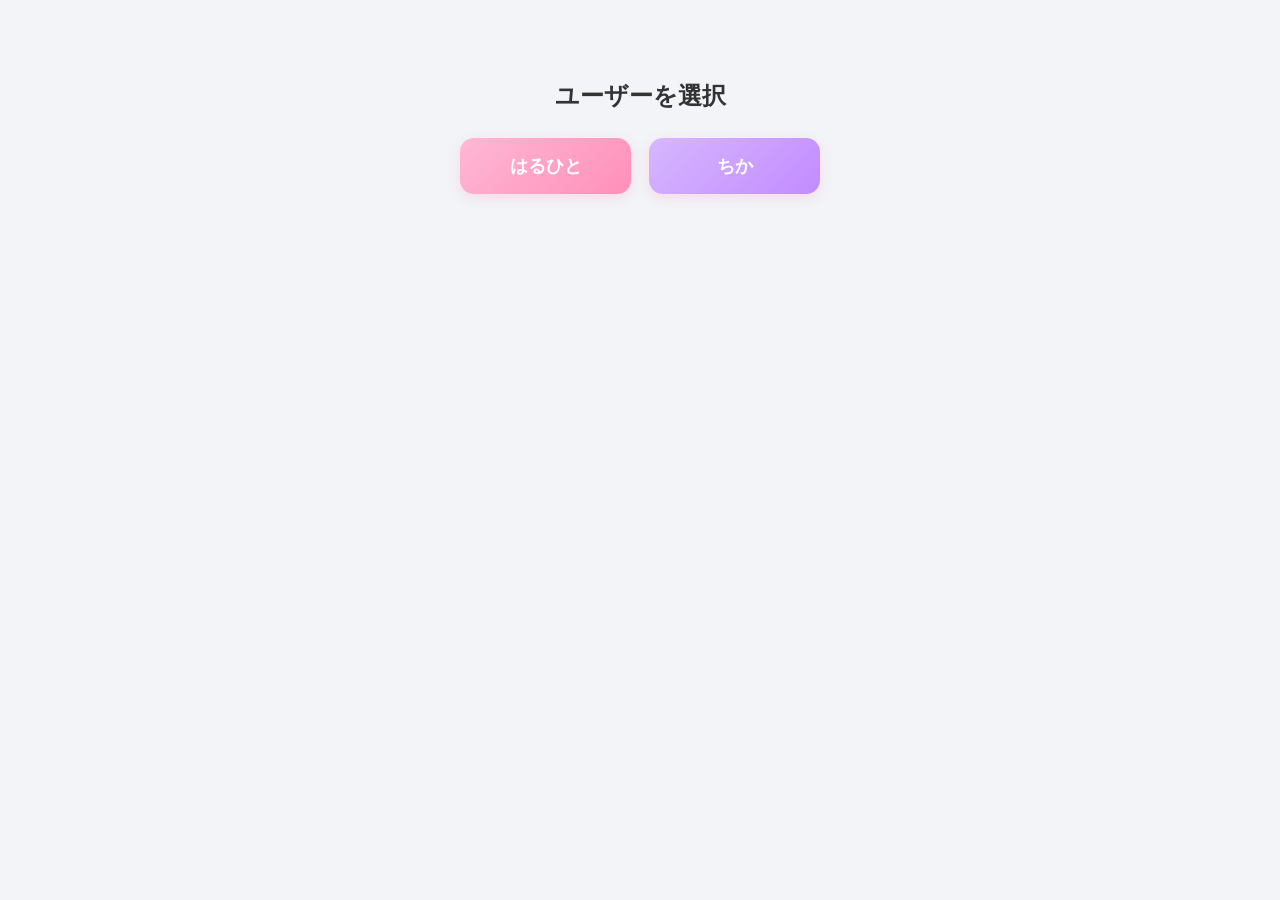
<file: index.html>
<!DOCTYPE html>
<html lang="ja">
<head>
  <meta charset="UTF-8">
  <meta name="viewport" content="width=device-width, initial-scale=1.0">
  <title>User Select</title>
  <link rel="stylesheet" href="css/login.css">
</head>
<body>

  <div class="container">
    <h2 class="title">ユーザーを選択</h2>

    <div class="user-button-grid">
      <button class="user-btn user-haruhito" onclick="loginAs('haruhito')">はるひと</button>
      <button class="user-btn user-chika" onclick="loginAs('chika')">ちか</button>
    </div>
  </div>

  <script src="js/login.js"></script>
</body>
</html>
</file>
<file: css/login.css>
/* 背景 */
body {
  margin: 0;
  padding: 0;
  background: #f2f4f7;
  font-family: "Helvetica Neue", "Inter", Arial, sans-serif;
}

/* コンテナ */
.container {
  max-width: 360px;
  margin: 80px auto;
  text-align: center;
}

/* タイトル */
.title {
  font-size: 24px;
  font-weight: 700;
  color: #333;
  margin-bottom: 26px;
}

/* ユーザーボタンのグリッド */
.user-button-grid {
  display: grid;
  grid-template-columns: 1fr 1fr;
  gap: 18px;
  margin-top: 20px;
}

/* ボタン共通（パステル） */
.user-btn {
  padding: 16px 0;
  font-size: 18px;
  border: none;
  border-radius: 14px;
  cursor: pointer;
  font-weight: 600;
  color: white;
  box-shadow: 0 4px 12px rgba(255,150,180,0.25);
  transition: 0.25s;
}

/* はるひと（ピンクパステル） */
.user-haruhito {
  background: linear-gradient(135deg, #ffb7d5, #ff8fb8);
}

.user-haruhito:hover {
  background: linear-gradient(135deg, #ff9fc8, #ff7aa8);
  box-shadow: 0 6px 16px rgba(255,150,180,0.35);
}

/* ちか（パープルパステル） */
.user-chika {
  background: linear-gradient(135deg, #d7b7ff, #c28bff);
}

.user-chika:hover {
  background: linear-gradient(135deg, #cfa6ff, #b875ff);
  box-shadow: 0 6px 16px rgba(200,150,255,0.35);
}
</file>
